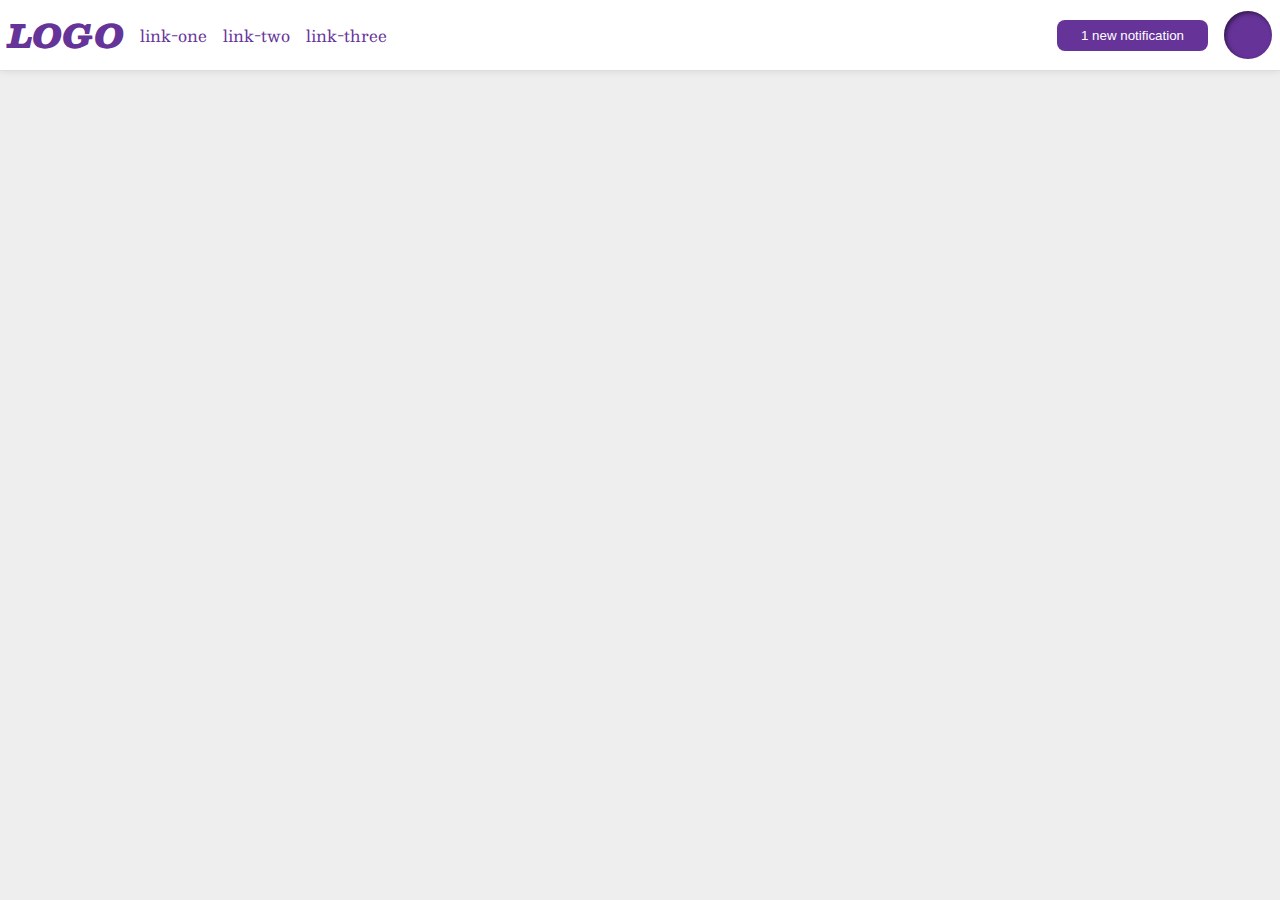
<file: flex/03-flex-header-2/index.html>
<!DOCTYPE html>
<html lang="en">
  <head>
    <meta charset="UTF-8">
    <meta http-equiv="X-UA-Compatible" content="IE=edge">
    <meta name="viewport" content="width=device-width, initial-scale=1.0">
    <title>Flex Header 2</title>
    <link rel="stylesheet" href="style.css">
  </head>
  <body>
    <div class="header">
      <div class="first-part-container">
        <div class="logo">
          LOGO
        </div>
        <ul class="links">
          <li><a href="https://google.com">link-one</a></li>
          <li><a href="https://google.com">link-two</a></li>
          <li><a href="https://google.com">link-three</a></li>
        </ul>
      </div>
      <div class="second-part-container">
        <button class="notifications">
          1 new notification
        </button>
        <div class="profile-image"></div>
      </div>
    </div>
  </body>
</html>
</file>
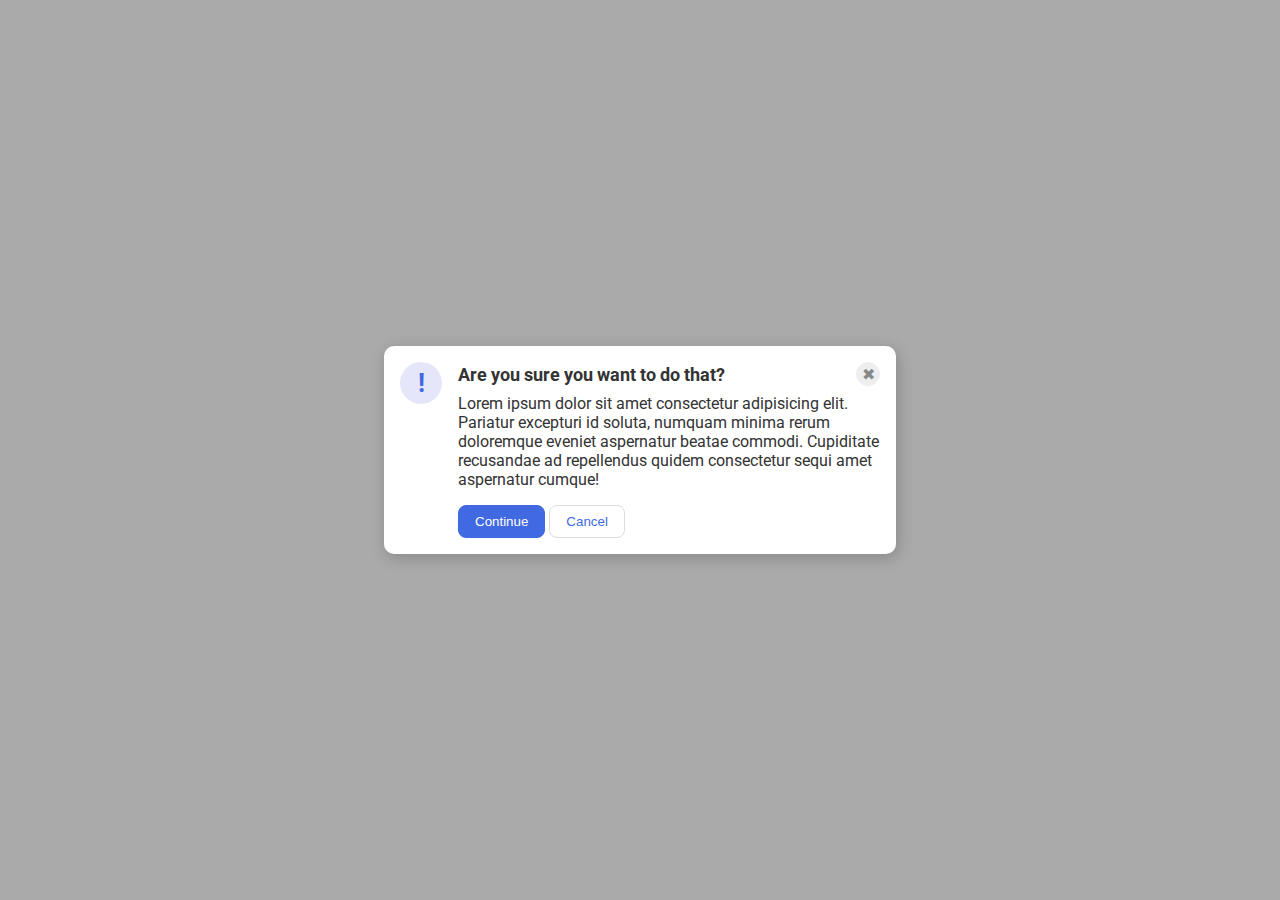
<file: flex/05-flex-modal/index.html>
<!DOCTYPE html>
<html lang="en">

<head>
  <meta charset="UTF-8">
  <meta http-equiv="X-UA-Compatible" content="IE=edge">
  <meta name="viewport" content="width=device-width, initial-scale=1.0">
  <link rel="stylesheet" href="style.css">
  <title>Modal</title>
</head>

<body>
  <div class="modal">
    <div class="icon">!</div>
    <div class="container">
      <div class="header">
        Are you sure you want to do that?
        <button class="close-button">✖</button>
      </div>
      <div class="text">Lorem ipsum dolor sit amet consectetur adipisicing elit. Pariatur excepturi id soluta, numquam minima rerum doloremque eveniet aspernatur beatae commodi. Cupiditate recusandae ad repellendus quidem consectetur sequi amet aspernatur cumque!</div>
      <button class="continue">Continue</button>
      <button class="cancel">Cancel</button>
    </div>
  </div>
</body>

</html>
</file>
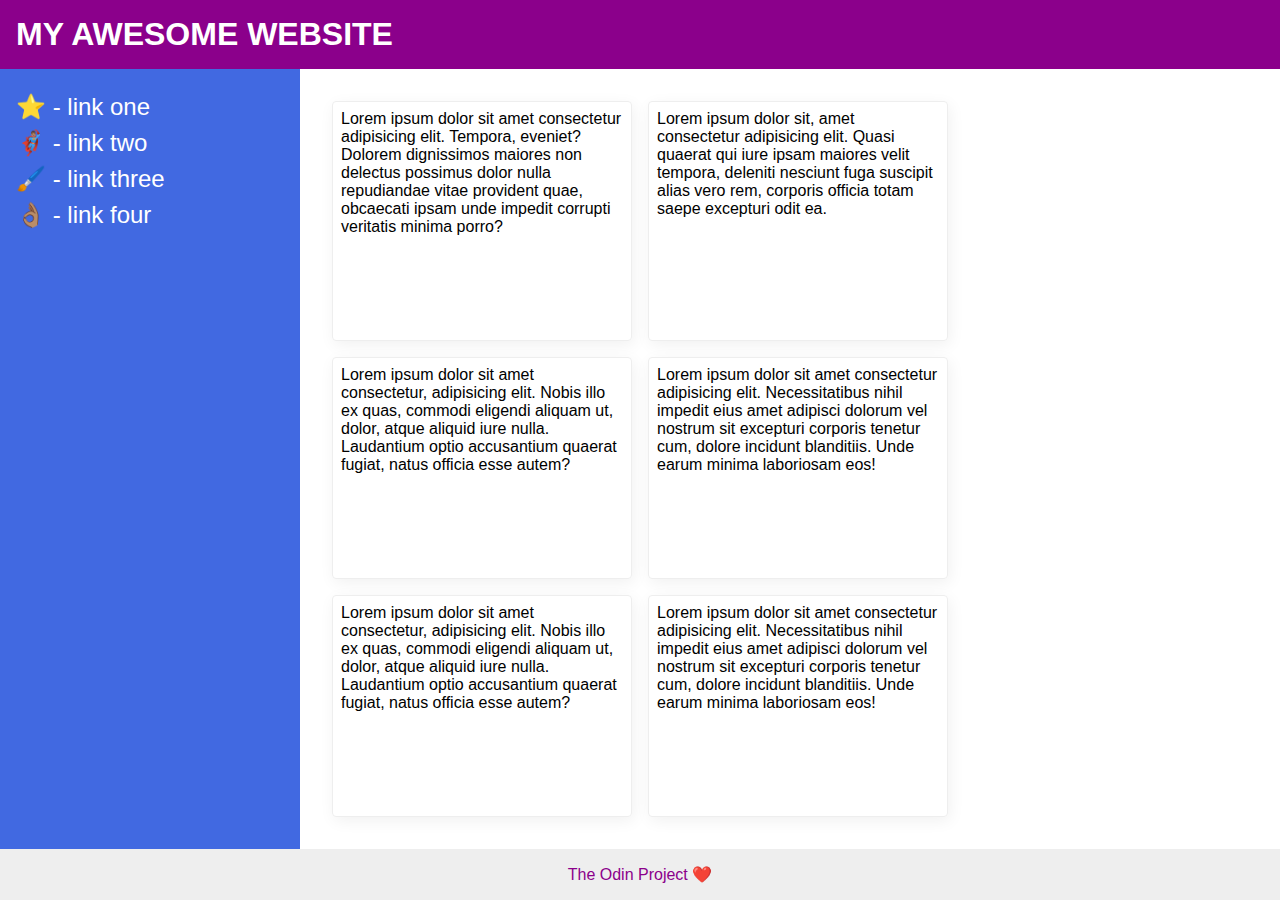
<file: flex/07-flex-layout-2/index.html>
<!DOCTYPE html>
<html lang="en">

<head>
  <meta charset="UTF-8">
  <meta http-equiv="X-UA-Compatible" content="IE=edge">
  <meta name="viewport" content="width=device-width, initial-scale=1.0">
  <title>The Holy Grail</title>
  <link rel="stylesheet" href="style.css">
</head>

<body>
  <div class="container">
    <div class="header">
      MY AWESOME WEBSITE
    </div>

    <div class="middle">
      <div class="sidebar">
        <ul>
          <li><a href="#">⭐ - link one</a></li>
          <li><a href="#">🦸🏽‍♂️ - link two</a></li>
          <li><a href="#">🖌️ - link three</a></li>
          <li><a href="#">👌🏽 - link four</a></li>
        </ul>
      </div>
      <div class="cards-container">
        <div class="card">
          Lorem ipsum dolor sit amet consectetur adipisicing elit. Tempora, eveniet? Dolorem dignissimos maiores non delectus possimus dolor nulla repudiandae vitae provident quae, obcaecati ipsam unde impedit corrupti veritatis minima porro?
        </div>
        <div class="card">
          Lorem ipsum dolor sit, amet consectetur adipisicing elit. Quasi quaerat qui iure ipsam maiores velit tempora, deleniti nesciunt fuga suscipit alias vero rem, corporis officia totam saepe excepturi odit ea.
        </div>
        <div class="card">
          Lorem ipsum dolor sit amet consectetur, adipisicing elit. Nobis illo ex quas, commodi eligendi aliquam ut, dolor, atque aliquid iure nulla. Laudantium optio accusantium quaerat fugiat, natus officia esse autem?
        </div>
        <div class="card">
          Lorem ipsum dolor sit amet consectetur adipisicing elit. Necessitatibus nihil impedit eius amet adipisci dolorum vel nostrum sit excepturi corporis tenetur cum, dolore incidunt blanditiis. Unde earum minima laboriosam eos!
        </div>
        <div class="card">
          Lorem ipsum dolor sit amet consectetur, adipisicing elit. Nobis illo ex quas, commodi eligendi aliquam ut, dolor, atque aliquid iure nulla. Laudantium optio accusantium quaerat fugiat, natus officia esse autem?
        </div>
        <div class="card">
          Lorem ipsum dolor sit amet consectetur adipisicing elit. Necessitatibus nihil impedit eius amet adipisci dolorum vel nostrum sit excepturi corporis tenetur cum, dolore incidunt blanditiis. Unde earum minima laboriosam eos!
        </div>
      </div>
    </div>

    <div class="footer">
      The Odin Project ❤️
    </div>
  </div>
</body>

</html>
</file>
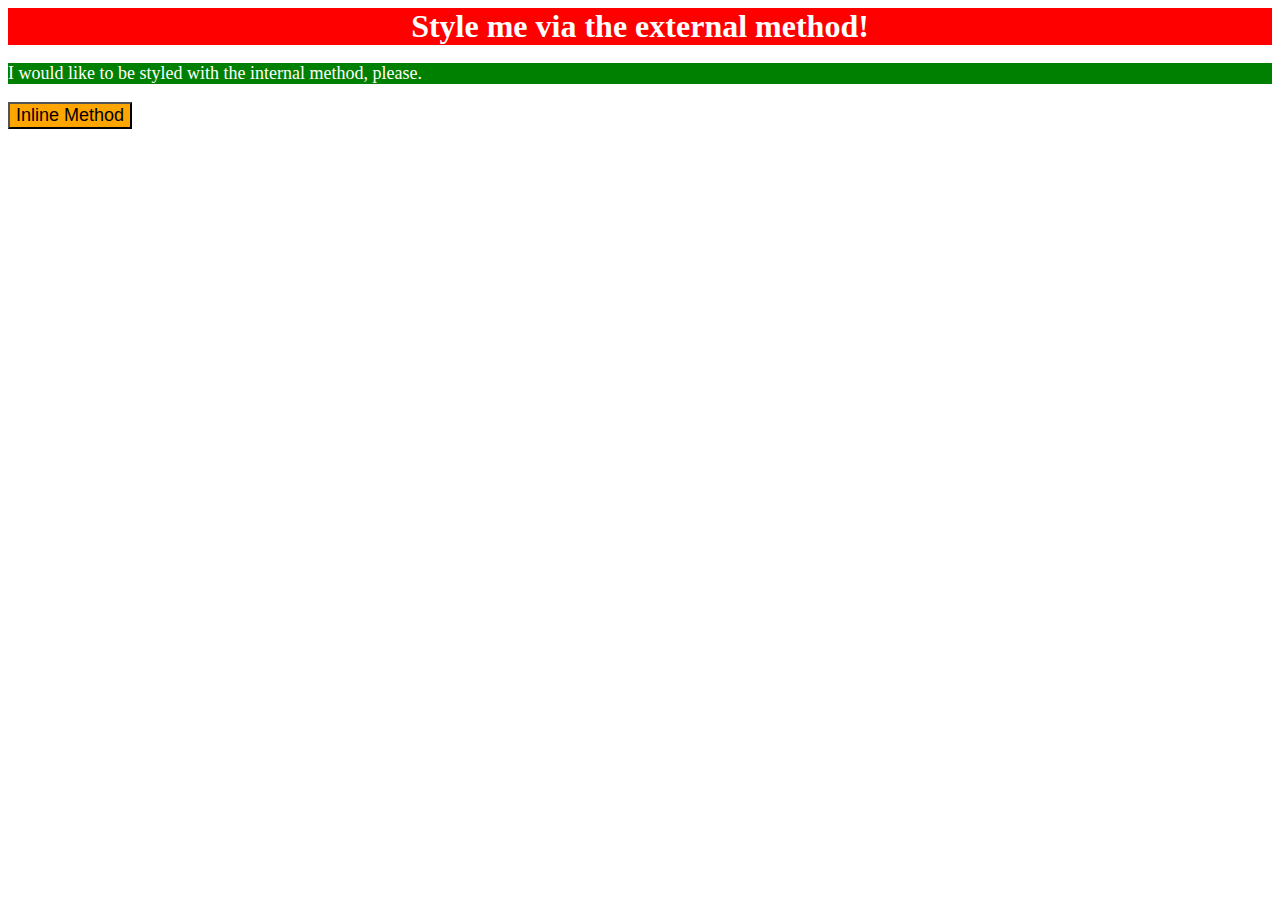
<file: foundations/01-css-methods/index.html>
<!DOCTYPE html>
<html lang="en">

<head>
  <meta charset="UTF-8">
  <meta http-equiv="X-UA-Compatible" content="IE=edge">
  <meta name="viewport" content="width=device-width, initial-scale=1.0">
  <link rel="stylesheet" href="./style.css">
  <title>Methods for Adding CSS</title>
  <style>
    p {
      background-color: green;
      color: white;
      font-size: 18px;
    }
  </style>
</head>

<body>
  <div>Style me via the external method!</div>
  <p>I would like to be styled with the internal method, please.</p>
  <button style="background-color: orange; font-size: 18px;">Inline Method</button>
</body>

</html>
</file>
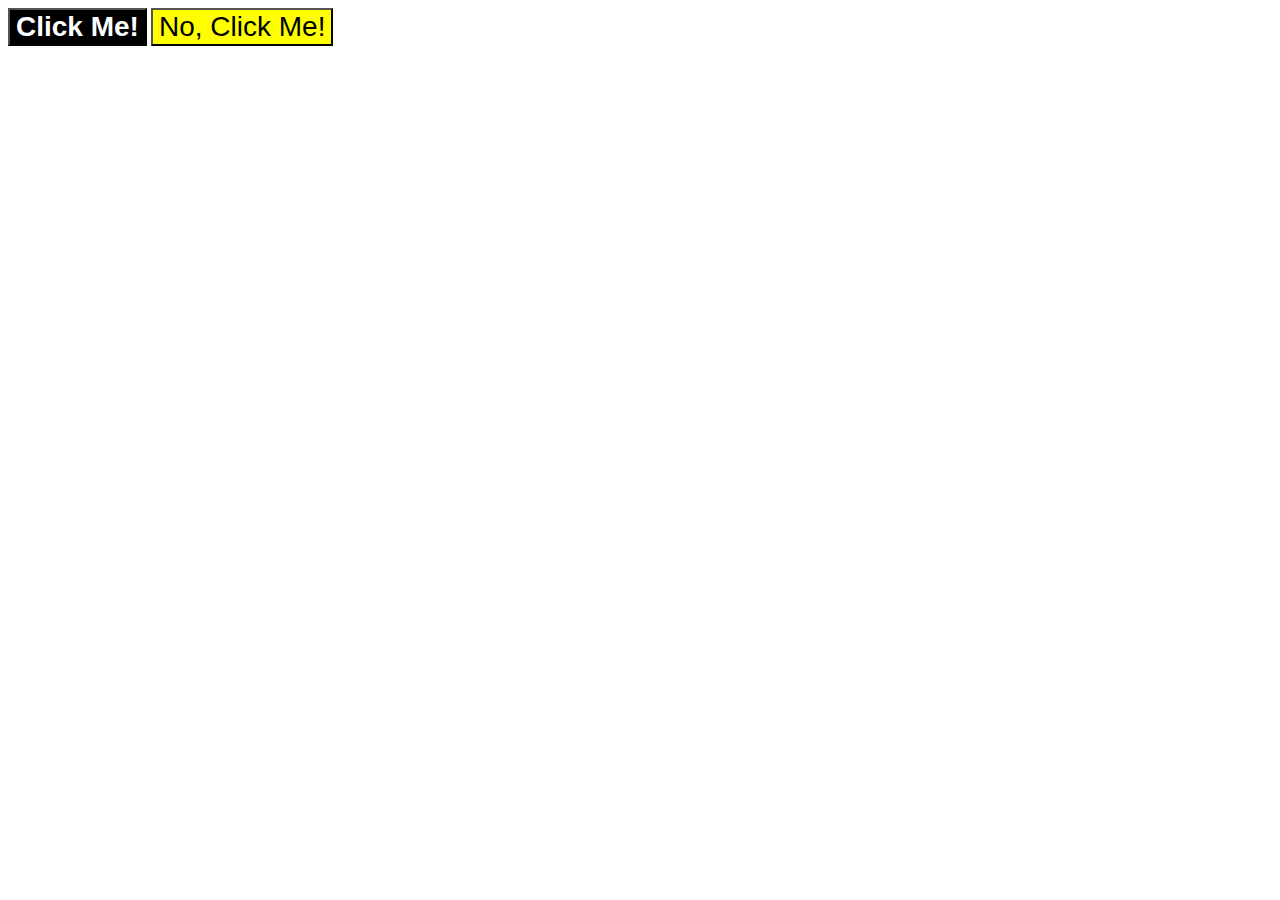
<file: foundations/03-grouping-selectors/index.html>
<!DOCTYPE html>
<html lang="en">

<head>
  <meta charset="UTF-8">
  <meta http-equiv="X-UA-Compatible" content="IE=edge">
  <meta name="viewport" content="width=device-width, initial-scale=1.0">
  <title>Grouping Selectors</title>
  <link rel="stylesheet" href="style.css">
</head>

<body>
  <button class="click-button">Click Me!</button>
  <button class="no-click-button">No, Click Me!</button>
</body>

</html>
</file>
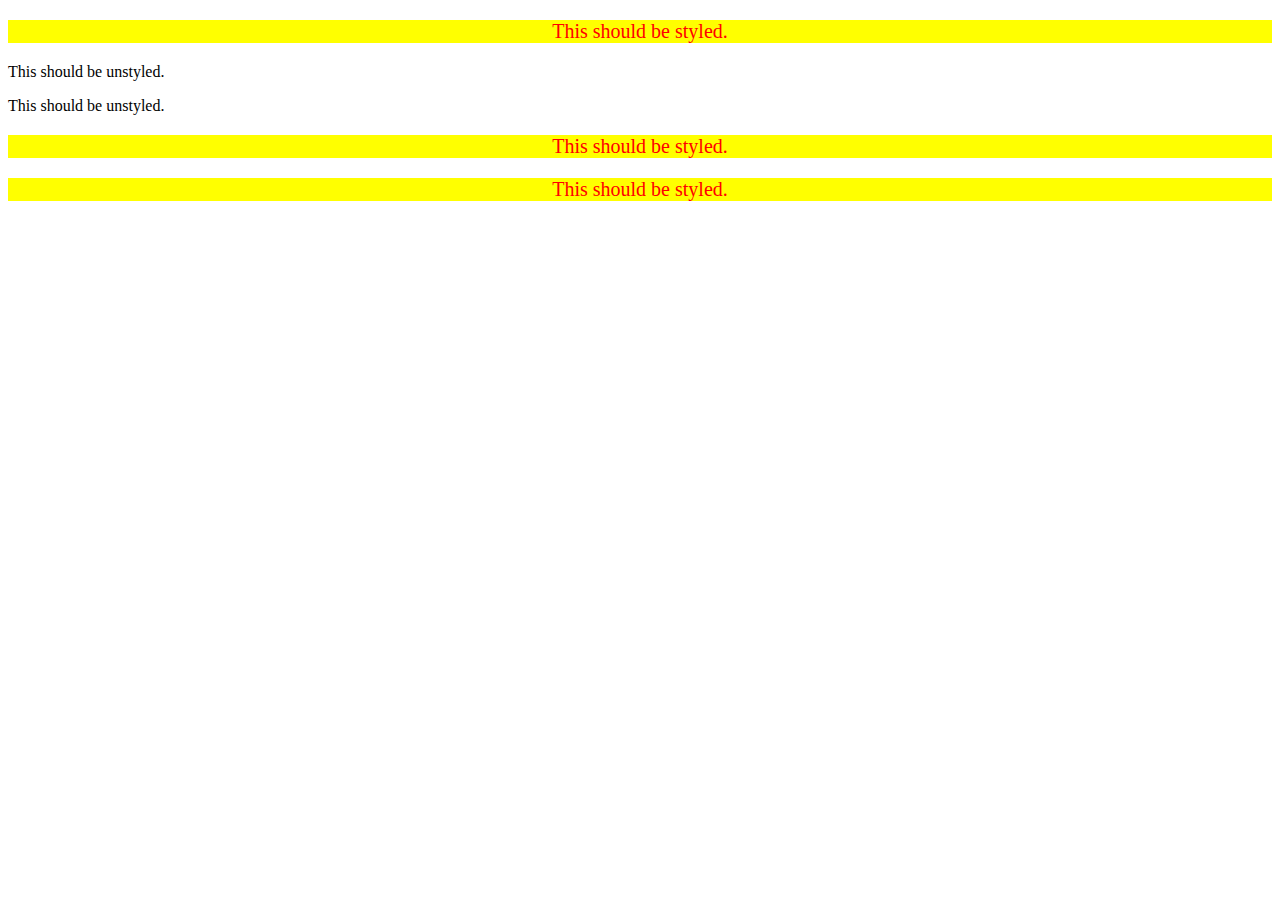
<file: foundations/05-descendant-combinator/index.html>
<!DOCTYPE html>
<html lang="en">

<head>
  <meta charset="UTF-8">
  <meta http-equiv="X-UA-Compatible" content="IE=edge">
  <meta name="viewport" content="width=device-width, initial-scale=1.0">
  <title>Descendant Combinator</title>
  <link rel="stylesheet" href="style.css">
</head>

<body>
  <div class="container">
    <p class="text">This should be styled.</p>
  </div>
  <p class="text">This should be unstyled.</p>
  <p class="text">This should be unstyled.</p>
  <div class="container">
    <p class="text">This should be styled.</p>
    <p class="text">This should be styled.</p>
  </div>
</body>

</html>
</file>
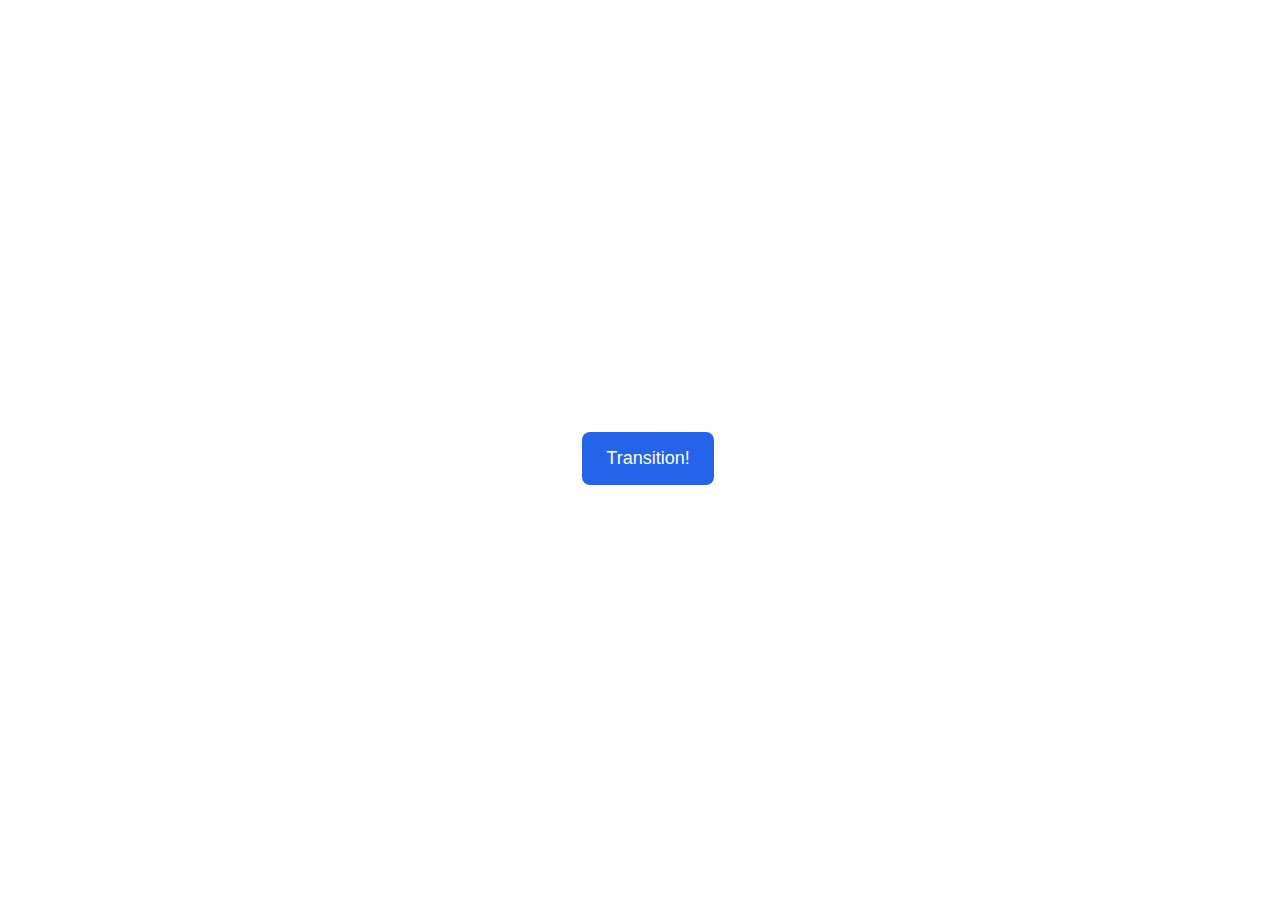
<file: advanced-html-css/animation/01-button-hover/index.html>
<!DOCTYPE html>
<html lang="en">
  <head>
    <meta charset="UTF-8" />
    <meta http-equiv="X-UA-Compatible" content="IE=edge" />
    <meta name="viewport" content="width=device-width, initial-scale=1.0" />
    <title>Button Hover</title>
    <link rel="stylesheet" href="style.css" />
  </head>
  <body>
    <div id="transition-container">
      <button>Transition!</button>
    </div>
  </body>
</html>
</file>
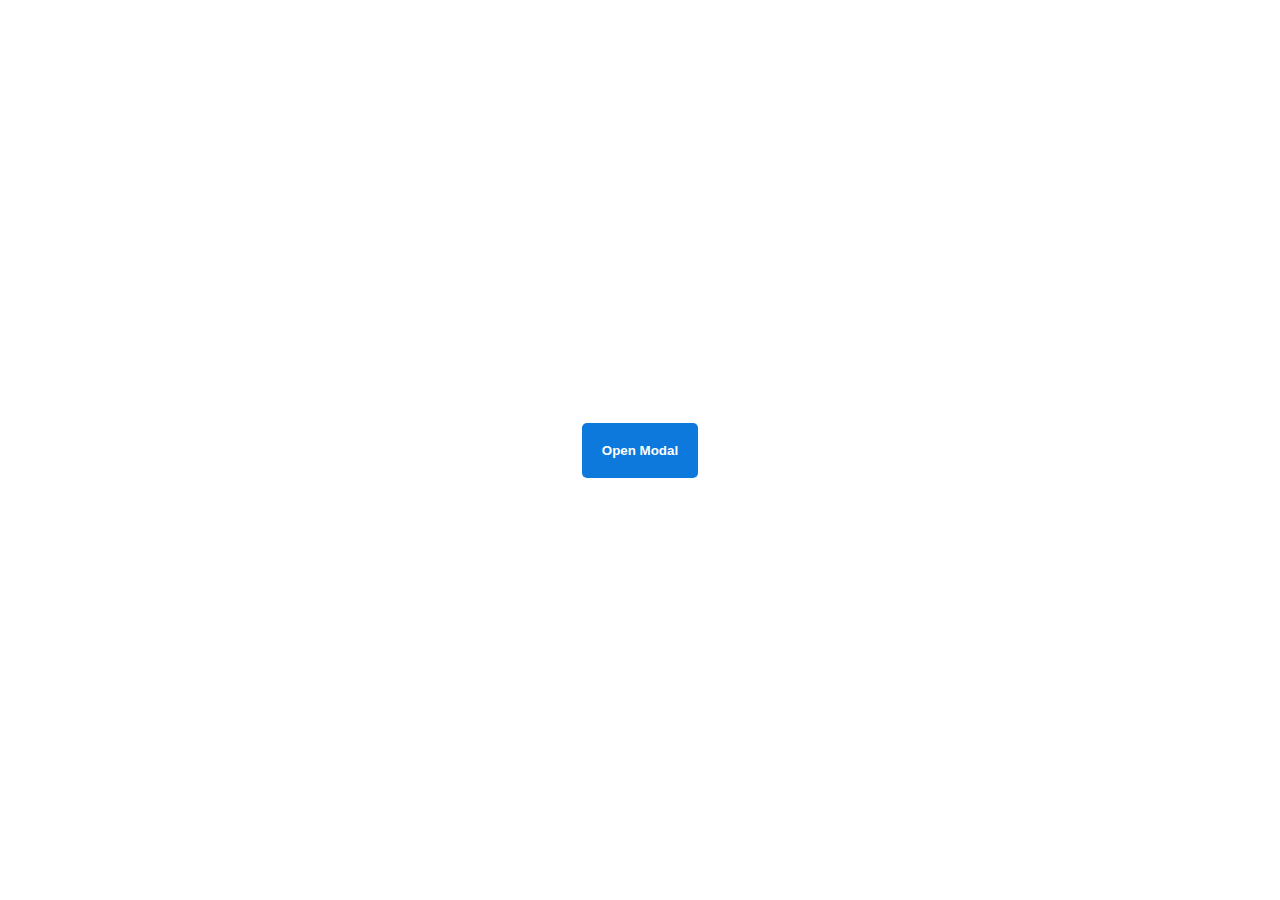
<file: advanced-html-css/animation/02-pop-up/index.html>
<!DOCTYPE html>
<html lang="en">
  <head>
    <meta charset="UTF-8" />
    <meta http-equiv="X-UA-Compatible" content="IE=edge" />
    <meta name="viewport" content="width=device-width, initial-scale=1.0" />
    <title>Popup</title>
    <link rel="stylesheet" href="style.css" />
  </head>
  <body>
    <div class="backdrop"></div>
    <div class="popup-modal">
      <h1>Look at me!</h1>
      <p>I'm a pop up dialog!</p>
      <button id="close-modal">Close Modal</button>
    </div>
    <div class="button-container">
      <button id="trigger-modal">Open Modal</button>
    </div>
    <script src="script.js"></script>
  </body>
</html>
</file>
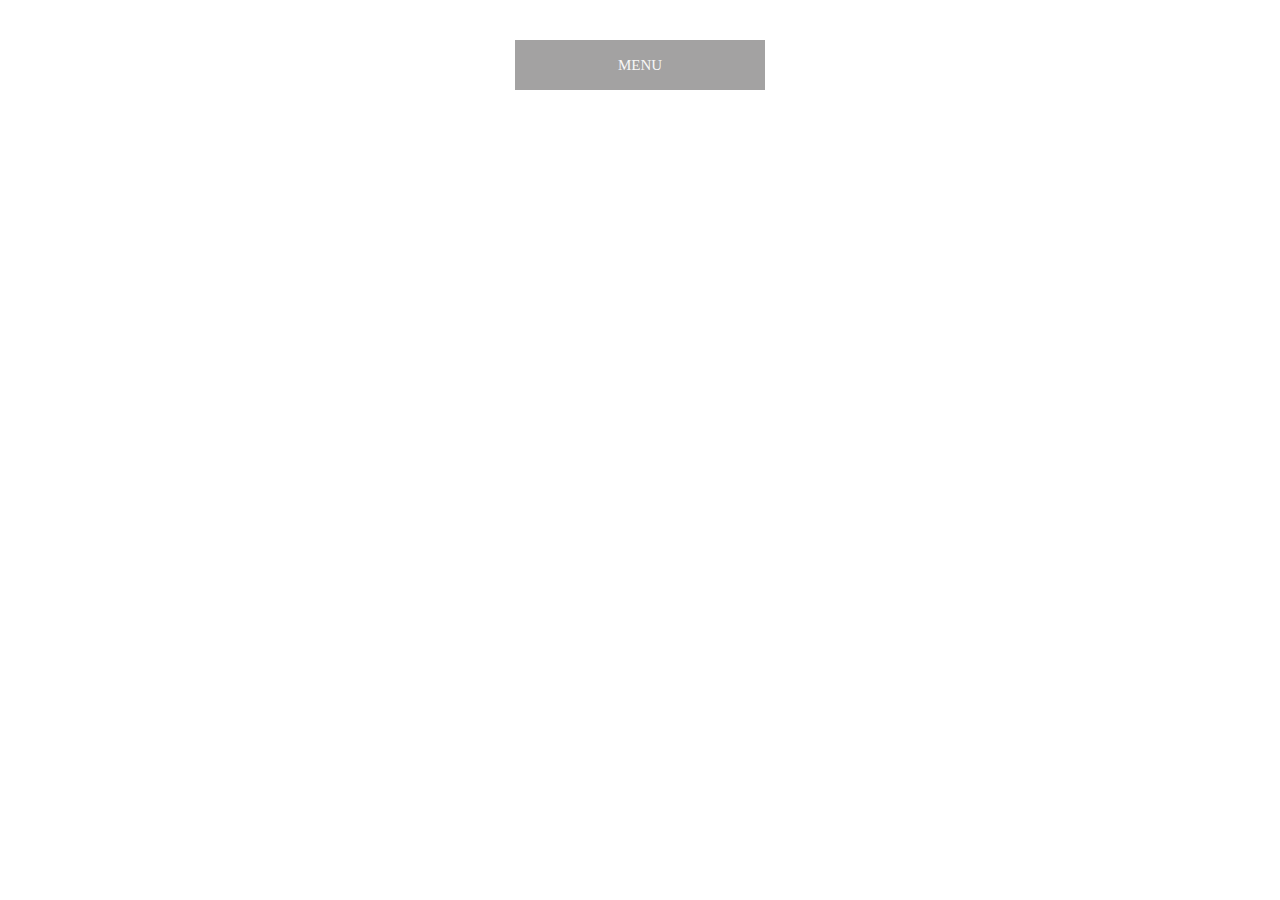
<file: advanced-html-css/animation/03-dropdown-menu/index.html>
<!DOCTYPE html>
<html lang="en">
  <head>
    <meta charset="UTF-8" />
    <meta http-equiv="X-UA-Compatible" content="IE=edge" />
    <meta name="viewport" content="width=device-width, initial-scale=1.0" />
    <title>Dropdown Menu</title>
    <link rel="stylesheet" href="style.css" />
  </head>
  <body>
    <div class="dropdown-container">
        <div class="menu-title">MENU</div>
        <ul class="dropdown-menu">
            <li>ITEM 1</li>
            <li>ITEM 2</li>
            <li>ITEM 3</li>
            <li>ITEM 4</li>
            <li>ITEM 5</li>
        </ul>
    </div>
    <script src="script.js"></script>
  </body>
</html>
</file>
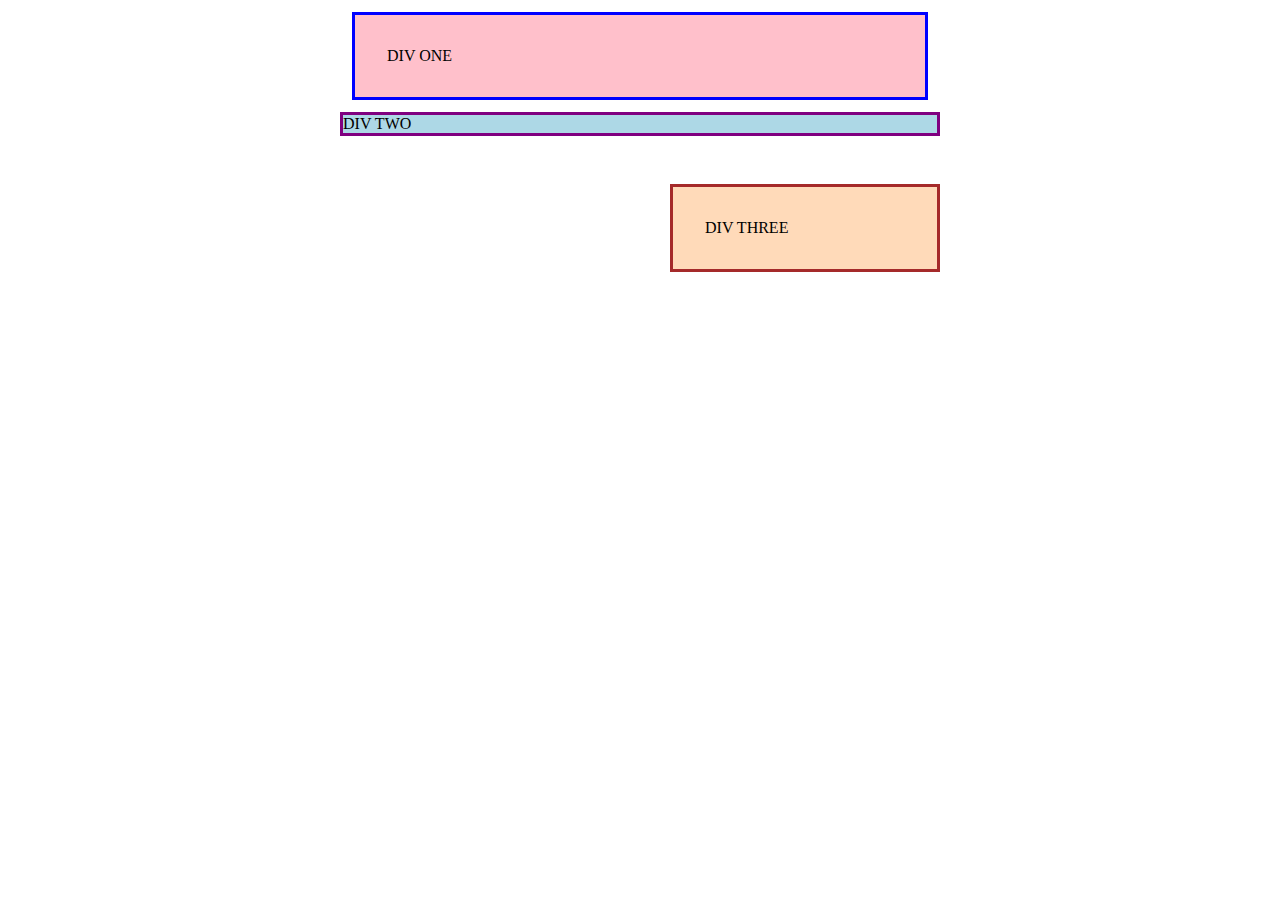
<file: foundations/block-and-inline/01-margin-and-padding-1/index.html>
<!DOCTYPE html>
<html lang="en">
  <head>
    <meta charset="UTF-8">
    <meta http-equiv="X-UA-Compatible" content="IE=edge">
    <meta name="viewport" content="width=device-width, initial-scale=1.0">
    <title>Margin and Padding exercise</title>
    <link rel="stylesheet" href="style.css">
  </head>
  <body>
    <div class="one">
      DIV ONE
    </div>
    <div class="two">
      DIV TWO
    </div>
    <div class="three">
      DIV THREE
    </div>
  </body>
</html>
</file>
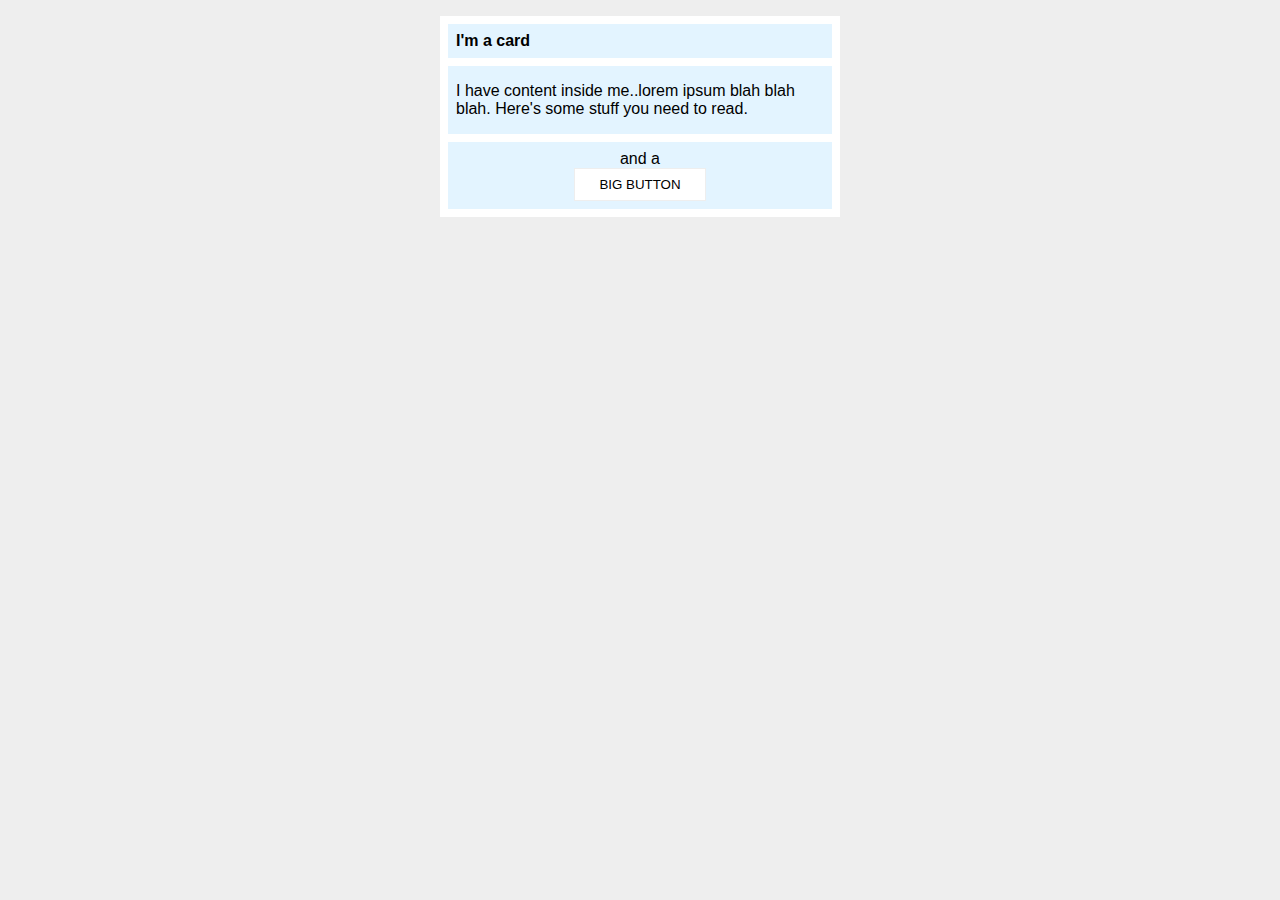
<file: foundations/block-and-inline/02-margin-and-padding-2/index.html>
<!DOCTYPE html>
<html lang="en">
  <head>
    <meta charset="UTF-8">
    <meta http-equiv="X-UA-Compatible" content="IE=edge">
    <meta name="viewport" content="width=device-width, initial-scale=1.0">
    <title>Margin and Padding exercise 2</title>
    <link rel="stylesheet" href="style.css">
  </head>
  <body>
    <div class="card">
      <h1 class="title">I'm a card</h1>
      <div class="content">I have content inside me..lorem ipsum blah blah blah. Here's some stuff you need to read.</div>
      <div class="button-container">and a <button>BIG BUTTON</button></div>
    </div>
  </body>
</html>
</file>
<file: flex/03-flex-header-2/style.css>
/* this is some magical font-importing.  
you'll learn about it later. */
@import url("https://fonts.googleapis.com/css2?family=Besley:ital,wght@0,400;1,900&display=swap");

*,
*::after,
*::before {
  box-sizing: border-box;
}

* {
  margin: 0;
  padding: 0;
}

body {
  margin: 0;
  background: #eee;
  font-family: Besley, serif;
}

.header {
  background: white;
  border-bottom: 1px solid #ddd;
  box-shadow: 0 0 8px rgba(0, 0, 0, 0.1);
  justify-content: space-between;
  padding: 8px;
}

.header,
.first-part-container,
.second-part-container,
.links {
  display: flex;
}

.links,
.first-part-container,
.second-part-container {
  gap: 16px;
}

.first-part-container,
.second-part-container {
  align-items: center;
}

.profile-image {
  background: rebeccapurple;
  box-shadow: inset 2px 2px 4px rgba(0, 0, 0, 0.5);
  border-radius: 50%;
  width: 48px;
  height: 48px;
}

.logo {
  color: rebeccapurple;
  font-size: 32px;
  font-weight: 900;
  font-style: italic;
}

button {
  border: none;
  border-radius: 8px;
  background: rebeccapurple;
  color: white;
  padding: 8px 24px;
}

a {
  /* this removes the line under our links */
  text-decoration: none;
  color: rebeccapurple;
}

ul {
  list-style-type: none;
}
</file>
<file: flex/05-flex-modal/style.css>
@import url("https://fonts.googleapis.com/css2?family=Roboto:wght@400;700&display=swap");

html,
body {
  height: 100%;
}

body {
  font-family: Roboto, sans-serif;
  margin: 0;
  background: #aaa;
  color: #333;
  /* I'll give you this one for free lol */
  display: flex;
  align-items: center;
  justify-content: center;
}

.modal {
  background: white;
  width: 480px;
  border-radius: 10px;
  box-shadow: 2px 4px 16px rgba(0, 0, 0, 0.2);
  display: flex;
  gap: 16px;
  padding: 16px;
}

.header {
  display: flex;
  align-items: center;
  justify-content: space-between;
  font-size: 18px;
  font-weight: 700;
  margin-bottom: 8px;
}

.icon {
  color: royalblue;
  font-size: 26px;
  font-weight: 700;
  background: lavender;
  width: 42px;
  height: 42px;
  border-radius: 50%;
  display: flex;
  align-items: center;
  justify-content: center;
  flex-shrink: 0;
}

.close-button {
  background: #eee;
  border-radius: 50%;
  color: #888;
  font-weight: 400;
  font-size: 16px;
  height: 24px;
  width: 24px;
  display: flex;
  align-items: center;
  justify-content: center;
  border: 1px solid #eee;
  padding: 0;
}

.text {
  margin-bottom: 16px;
}

button {
  cursor: pointer;
  padding: 8px 16px;
  border-radius: 8px;
}

button.continue {
  background: royalblue;
  border: 1px solid royalblue;
  color: white;
}

button.cancel {
  background: white;
  border: 1px solid #ddd;
  color: royalblue;
}
</file>
<file: flex/07-flex-layout-2/style.css>
*,
*::after,
*::before {
  box-sizing: border-box;
}

* {
  margin: 0;
  padding: 0;
}

ul {
  list-style: none;
}

a {
  text-decoration: none;
}

body {
  font-family: -apple-system, BlinkMacSystemFont, "Segoe UI", Roboto, Oxygen,
    Ubuntu, Cantarell, "Open Sans", "Helvetica Neue", sans-serif;
}

.container {
  display: flex;
  flex-direction: column;
  min-height: 100vh;
}

.middle {
  display: flex;
  flex: 1;
}

.header {
  background: darkmagenta;
  color: white;
  font-size: 2rem;
  font-weight: 900;
  display: flex;
  align-items: center;
  padding: 16px;
}

.cards-container {
  display: flex;
  flex-wrap: wrap;
  gap: 16px;
  padding: 32px;
}

.footer {
  background: #eee;
  color: darkmagenta;
  display: flex;
  align-items: center;
  justify-content: center;
  padding: 16px;
}

.sidebar {
  width: 300px;
  flex-shrink: 0;
  background: royalblue;
  box-sizing: border-box;
  padding: 16px;
}

.sidebar a {
  font-size: 24px;
  color: #fff;
}

.sidebar li {
  margin: 8px 0;
}

.card {
  border: 1px solid #eee;
  box-shadow: 2px 4px 16px rgba(0, 0, 0, 0.06);
  border-radius: 4px;
  width: 300px;
  padding: 8px;
}
</file>
<file: foundations/01-css-methods/style.css>
div {
  background-color: red;
  color: white;
  font-size: 32px;
  font-weight: bold;
  text-align: center;
}
</file>
<file: foundations/03-grouping-selectors/style.css>
.click-button,
.no-click-button {
  font-size: 28px;
  font-family: Helvetica, "Times New Roman", sans-serif;
}

.click-button {
  background-color: #000;
  color: #fff;
  font-weight: bold;
}

.no-click-button {
  background-color: yellow;
}
</file>
<file: foundations/05-descendant-combinator/style.css>
.container .text {
  background-color: yellow;
  color: red;
  font-size: 20px;
  text-align: center;
}
</file>
<file: advanced-html-css/animation/01-button-hover/style.css>
#transition-container {
  width: 100vw;
  height: 100vh;
  display: flex;
  flex-direction: column;
  justify-content: center;
  align-items: center;
  font-family: Arial, sans-serif;
}

button {
  border-radius: 8px;
  border: none;
  background-color: #2563eb;
  color: white;
  font-size: 18px;
  padding: 16px 24px;
  text-align: center;
}
</file>
<file: advanced-html-css/animation/02-pop-up/style.css>
* {
  padding: 0;
  margin: 0;
}

body {
  overflow: hidden;
}

.button-container {
  width: 100vw;
  height: 100vh;
  background-color: #ffffff;
  opacity: 100%;
  display: flex;
  align-items: center;
  justify-content: center;
}

button {
  padding: 20px;
  color: #ffffff;
  background-color: #0e79dd;
  border: none;
  border-radius: 5px;
  font-weight: 600;
}

.popup-modal {
  padding: 32px 64px;
  background-color: white;
  border: 1px solid black;
  border-radius: 10px;
  position: fixed;
  top: 50%;
  left: 50%;
  transform-origin: center;
  transform: translate(-50%, -50%);
  pointer-events: none;
  opacity: 0%;
  text-align: center;
}

.popup-modal p {
  margin-bottom: 24px;
}

.backdrop {
  pointer-events: none;
  position: fixed;
  inset: 0;
  background: #000;
  opacity: 0%;
}

.popup-modal.show {
  opacity: 100%;
  pointer-events: all;
}

.backdrop.show {
  opacity: 30%;
}
</file>
<file: advanced-html-css/animation/03-dropdown-menu/style.css>
.dropdown-container {
  max-width: 250px;
  margin: 40px auto;
  text-align: center;
  line-height: 50px;
  font-size: 15px;
  color: rgb(247, 247, 247);
  cursor: pointer;
}

.menu-title {
  background-color: rgb(163, 162, 162);
}

.dropdown-menu {
  list-style: none;
  padding: 0;
  margin: 0;
  background-color: rgb(99, 97, 97);

  display: none;
}

ul.dropdown-menu li:hover {
  background: rgb(47, 46, 46);
}

.visible {
  display: block;
}
</file>
<file: foundations/block-and-inline/01-margin-and-padding-1/style.css>
body {
  max-width: 600px;
  margin: 0 auto;
}

.one {
  background: pink;
  border: 3px solid blue;
  /* CHANGE ME */
  padding: 32px;
  margin: 12px;
}

.two {
  background: lightblue;
  border: 3px solid purple;
  /* CHANGE ME */
  margin-bottom: 48px;
}

.three {
  background: peachpuff;
  border: 3px solid brown;
  width: 200px;
  /* CHANGE ME */
  padding: 32px;
  margin-left: auto;
}
</file>
<file: foundations/block-and-inline/02-margin-and-padding-2/style.css>
*,
*::before,
*::after {
  box-sizing: border-box;
}

* {
  margin: 0;
  padding: 0;
}

body {
  background: #eee;
  font-family: sans-serif;
}

.card {
  width: 400px;
  background: #fff;
  margin: 16px auto;
  padding: 8px;
}

.title {
  background: #e3f4ff;
  font-size: 1rem;
  margin-bottom: 8px;
  padding: 8px;
}

.content {
  background: #e3f4ff;
  margin-bottom: 8px;
  padding: 16px 8px;
}

.button-container {
  background: #e3f4ff;
  padding: 8px;
  text-align: center;
}

button {
  background: white;
  border: 1px solid #eee;
  display: block;
  padding: 8px 24px;
  margin-left: auto;
  margin-right: auto;
}
</file>
